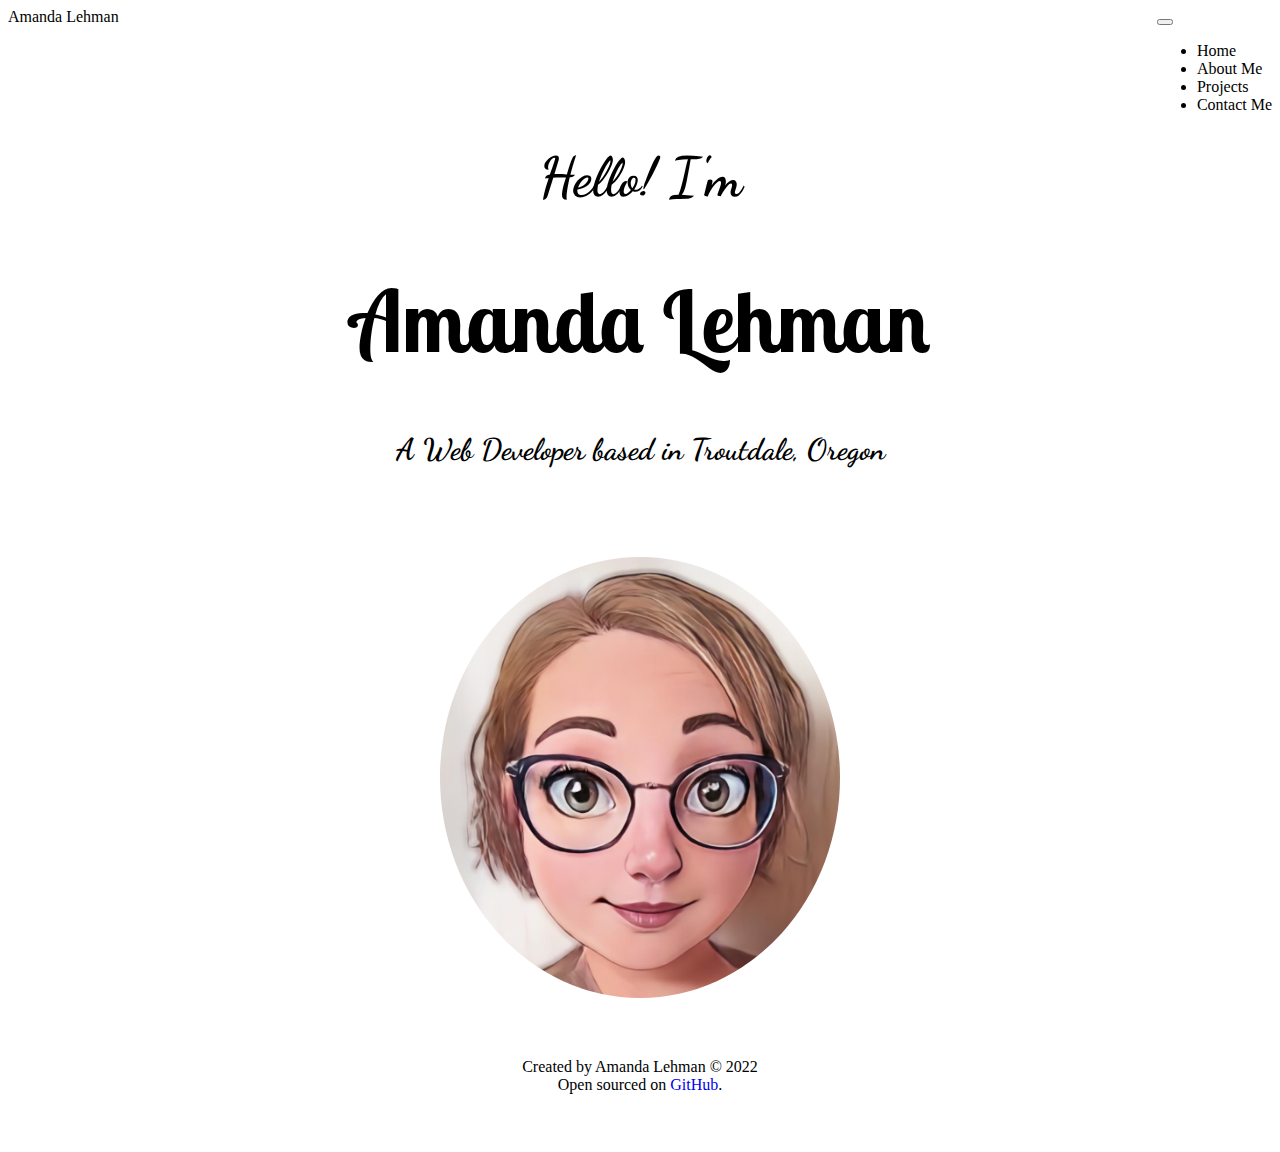
<file: index.html>
<!DOCTYPE html>
<html lang="en">
  <head>
    <meta charset="UTF-8" />
    <meta http-equiv="X-UA-Compatible" content="IE=edge" />
    <meta name="viewport" content="width=device-width, initial-scale=1.0" />
    <meta
      name="description"
      content="Amanda is a front end developer based in Troutdale, Oregon."
    />
    <link
      href="https://cdn.jsdelivr.net/npm/bootstrap@5.2.1/dist/css/bootstrap.min.css"
      rel="stylesheet"
      integrity="sha384-iYQeCzEYFbKjA/T2uDLTpkwGzCiq6soy8tYaI1GyVh/UjpbCx/TYkiZhlZB6+fzT"
      crossorigin="anonymous"
    />
    <script
      src="https://cdn.jsdelivr.net/npm/bootstrap@5.2.3/dist/js/bootstrap.bundle.min.js"
      integrity="sha384-kenU1KFdBIe4zVF0s0G1M5b4hcpxyD9F7jL+jjXkk+Q2h455rYXK/7HAuoJl+0I4"
      crossorigin="anonymous"
    ></script>
    <link rel="stylesheet" type="text/css" href="source/styles.css" />
    <link rel="preconnect" href="https://fonts.googleapis.com" />
    <link rel="preconnect" href="https://fonts.gstatic.com" crossorigin />
    <link
      href="https://fonts.googleapis.com/css2?family=Dancing+Script&family=Lobster+Two:ital,wght@1,700&display=swap"
      rel="stylesheet"
    />
    <style>
      @import url("https://fonts.googleapis.com/css2?family=Dancing+Script&family=Lobster+Two:ital,wght@1,700&display=swap");
    </style>
    <title>Web Developer - Amanda Lehman</title>
  </head>
  <body>
    <nav class="navbar navbar-expand-lg">
      <div class="container-fluid">
        <div class="lead">
          <a class="navbar-brand" href="/index.html">Amanda Lehman</a>
        </div>
        <div class="edge">
          <button
            class="navbar-toggler"
            type="button"
            data-bs-toggle="collapse"
            data-bs-target="#navbarSupportedContent"
            aria-controls="navbarSupportedContent"
            aria-expanded="false"
            aria-label="Toggle navigation"
          >
            <span class="navbar-toggler-icon"></span>
          </button>
          <div class="collapse navbar-collapse" id="navbarSupportedContent">
            <ul class="navbar-nav me-auto mb-2 mb-lg-0">
              <li class="nav-item">
                <a
                  class="nav-link active"
                  aria-current="page"
                  href="index.html"
                  title="Homepage - Amanda Lehman"
                  >Home</a
                >
              </li>
              <li class="nav-item">
                <a
                  class="nav-link"
                  href="about.html"
                  title="About Amanda Lehman"
                  >About Me</a
                >
              </li>
              <li class="nav-item">
                <a
                  class="nav-link"
                  href="projects.html"
                  title="Projects by Amanda Lehman"
                  >Projects</a
                >
              </li>
              <li class="nav-item">
                <a class="nav-link" href="#" title="Contact Amanda Lehman"
                  >Contact Me</a
                >
              </li>
            </ul>
          </div>
        </div>
      </div>
    </nav>
    <div class="main">
      <h2>Hello! I'm</h2>
      <h1>Amanda Lehman</h1>
      <h3>A Web Developer based in Troutdale, Oregon</h3>
    </div>
    <img
      src="images/me-cartoon.jpg"
      class="img-fluid"
      alt="Cartoon version of Amanda Lehman"
    />

    <footer>
      Created by Amanda Lehman &#169; 2022<br />Open sourced on
      <a href="https://github.com/Brumbles85/portfolio.git" target="_blank"
        >GitHub</a
      >.
    </footer>
  </body>
</html>
</file>
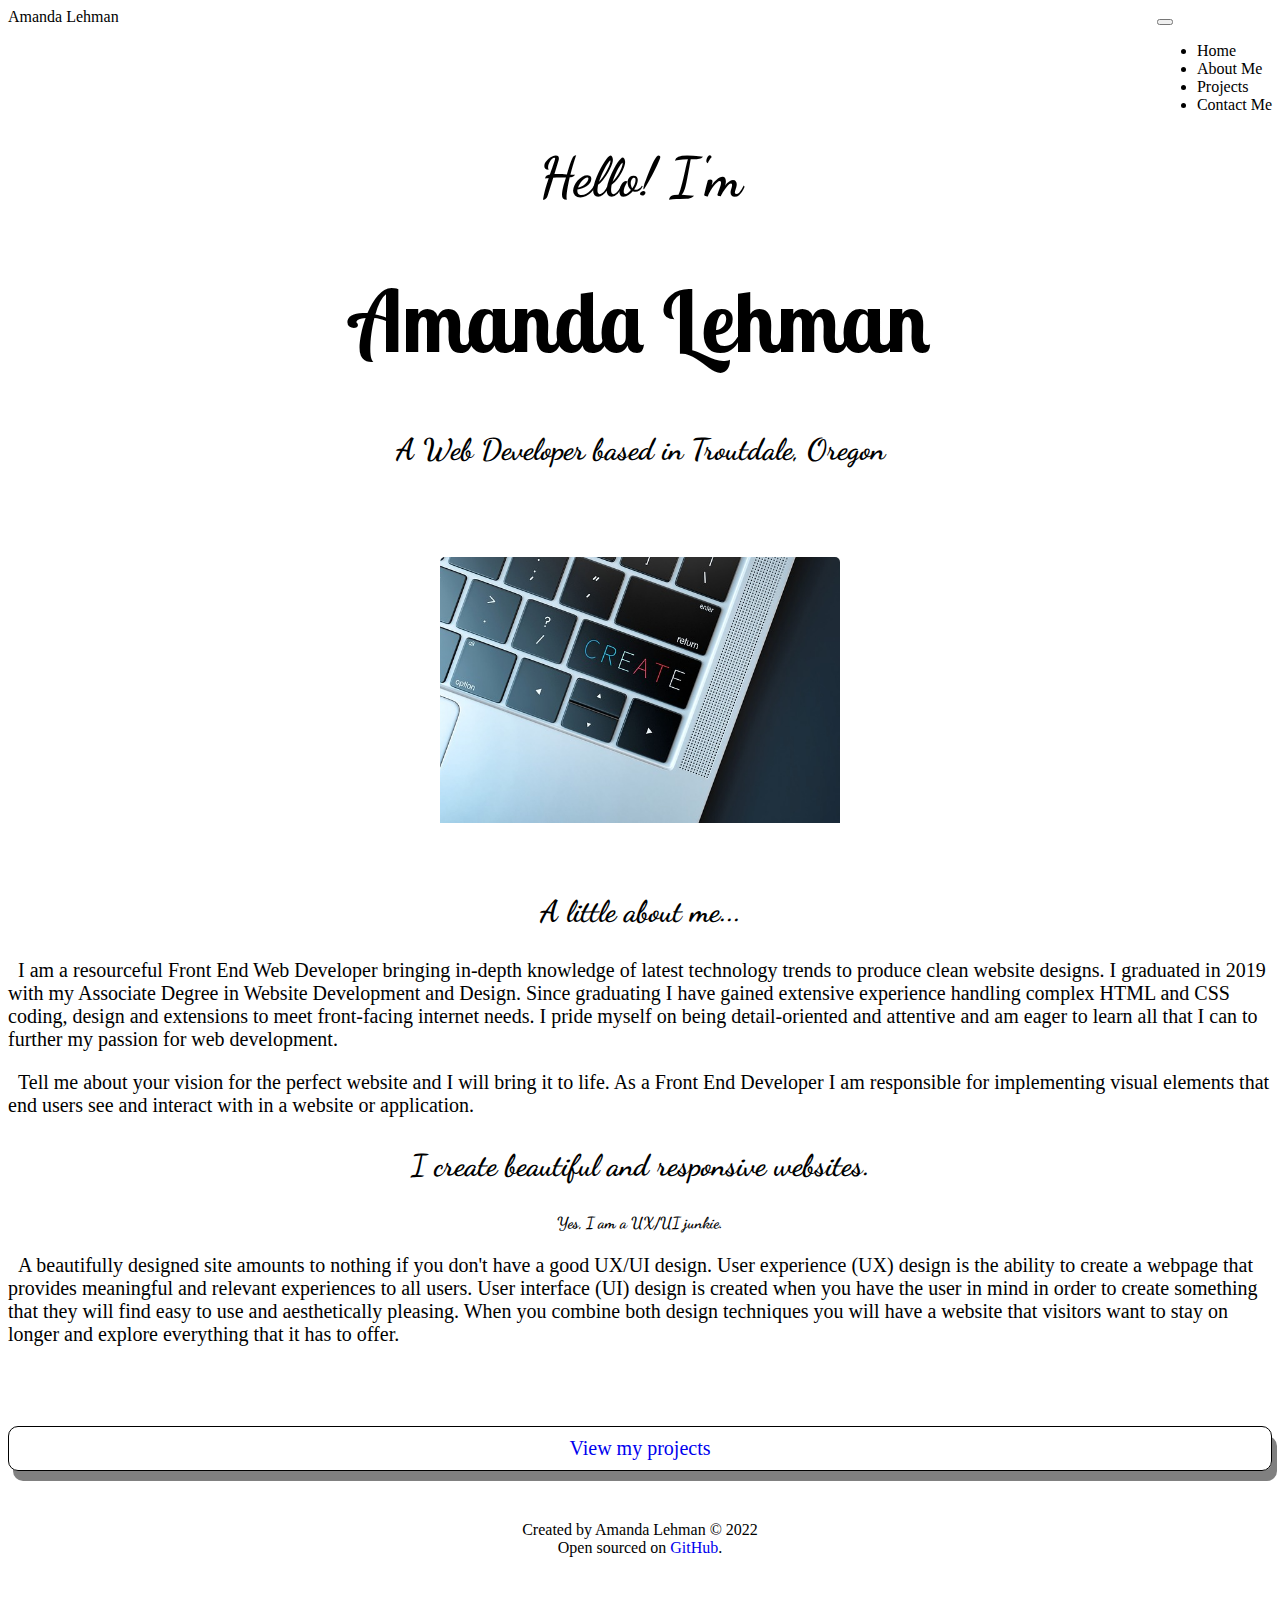
<file: about.html>
<!DOCTYPE html>
<html lang="en">
  <head>
    <meta charset="UTF-8" />
    <meta http-equiv="X-UA-Compatible" content="IE=edge" />
    <meta name="viewport" content="width=device-width, initial-scale=1.0" />
    <meta
      name="description"
      content="About Amanda Lehman. Amanda is a front end developer based in Troutdale, Oregon."
    />
    <link
      href="https://cdn.jsdelivr.net/npm/bootstrap@5.2.1/dist/css/bootstrap.min.css"
      rel="stylesheet"
      integrity="sha384-iYQeCzEYFbKjA/T2uDLTpkwGzCiq6soy8tYaI1GyVh/UjpbCx/TYkiZhlZB6+fzT"
      crossorigin="anonymous"
    />
    <script
      src="https://cdn.jsdelivr.net/npm/bootstrap@5.2.3/dist/js/bootstrap.bundle.min.js"
      integrity="sha384-kenU1KFdBIe4zVF0s0G1M5b4hcpxyD9F7jL+jjXkk+Q2h455rYXK/7HAuoJl+0I4"
      crossorigin="anonymous"
    ></script>
    <link rel="stylesheet" type="text/css" href="source/styles.css" />
    <link rel="preconnect" href="https://fonts.googleapis.com" />
    <link rel="preconnect" href="https://fonts.gstatic.com" crossorigin />
    <link
      href="https://fonts.googleapis.com/css2?family=Dancing+Script&family=Lobster+Two:ital,wght@1,700&display=swap"
      rel="stylesheet"
    />
    <style>
      @import url("https://fonts.googleapis.com/css2?family=Dancing+Script&family=Lobster+Two:ital,wght@1,700&display=swap");
    </style>
    <title>About Amanda Lehman</title>
  </head>
  <body>
    <nav class="navbar navbar-expand-lg">
      <div class="container-fluid">
        <div class="lead">
          <a class="navbar-brand" href="/index.html">Amanda Lehman</a>
        </div>
        <div class="edge">
          <button
            class="navbar-toggler"
            type="button"
            data-bs-toggle="collapse"
            data-bs-target="#navbarSupportedContent"
            aria-controls="navbarSupportedContent"
            aria-expanded="false"
            aria-label="Toggle navigation"
          >
            <span class="navbar-toggler-icon"></span>
          </button>
          <div class="collapse navbar-collapse" id="navbarSupportedContent">
            <ul class="navbar-nav me-auto mb-2 mb-lg-0">
              <li class="nav-item">
                <a
                  class="nav-link active"
                  aria-current="page"
                  href="index.html"
                  title="Homepage - Amanda Lehman"
                  >Home</a
                >
              </li>
              <li class="nav-item">
                <a class="nav-link" href="#" title="About Amanda Lehman"
                  >About Me</a
                >
              </li>
              <li class="nav-item">
                <a
                  class="nav-link"
                  href="projects.html"
                  title="Projects by Amanda Lehman"
                  >Projects</a
                >
              </li>
              <li class="nav-item">
                <a
                  class="nav-link"
                  href="contact.html"
                  title="Contact Amanda Lehman"
                  >Contact Me</a
                >
              </li>
            </ul>
          </div>
        </div>
      </div>
    </nav>
    <div class="main">
      <h2>Hello! I'm</h2>
      <h1>Amanda Lehman</h1>
      <h3>A Web Developer based in Troutdale, Oregon</h3>
    </div>
    <div>
      <img class="about" src="/images/creative_keyboard.jpg" >
    </div>
    <div class="container">
      <div class="row">
        <div class="col-md-6">
          <h3>
           <center><strong>A little about me...</strong> </center>
          </h3>
          <p>
            I am a resourceful Front End Web Developer bringing in-depth
            knowledge of latest technology trends to produce clean website
            designs. I graduated in 2019 with my Associate Degree in Website
            Development and Design. Since graduating I have gained extensive
            experience handling complex HTML and CSS coding, design and
            extensions to meet front-facing internet needs. I pride myself on
            being detail-oriented and attentive and am eager to learn all that I
            can to further my passion for web development.
          </p>
          <p>
            Tell me about your vision for the perfect website and I will bring
            it to life. As a Front End Developer I am responsible for
            implementing visual elements that end users see and interact with in
            a website or application.
          </p>
          
          </p>
        </div>
        <div class="col-md-6">
          <center><div>
          <h3>
            <strong>I create beautiful and responsive websites. </strong>
          </h3>
          <h4>Yes, I am a UX/UI junkie.</h4>
          </div></center>
          <p>
            A beautifully designed site amounts to nothing if you don't have a
            good UX/UI design. User experience (UX) design is the ability to
            create a webpage that provides meaningful and relevant experiences
            to all users. User interface (UI) design is created when you have
            the user in mind in order to create something that they will find
            easy to use and aesthetically pleasing. When you combine both design
            techniques you will have a website that visitors want to stay on
            longer and explore everything that it has to offer.
        </div>
      </div>
    </div>
    <div class="center">
      <div class="btn">
        <a href="/projects.html">View my projects</a>
      </div>
    </div>
    <footer>
      Created by Amanda Lehman &#169; 2022<br />Open sourced on
      <a href="https://github.com/Brumbles85/portfolio.git" target="_blank">GitHub</a>.
    </footer>
    <script
      src="https://cdn.jsdelivr.net/npm/bootstrap@5.2.2/dist/js/bootstrap.bundle.min.js"
      integrity="sha384-OERcA2EqjJCMA+/3y+gxIOqMEjwtxJY7qPCqsdltbNJuaOe923+mo//f6V8Qbsw3"
      crossorigin="anonymous"
    ></script>
  </body>
</html>
</file>
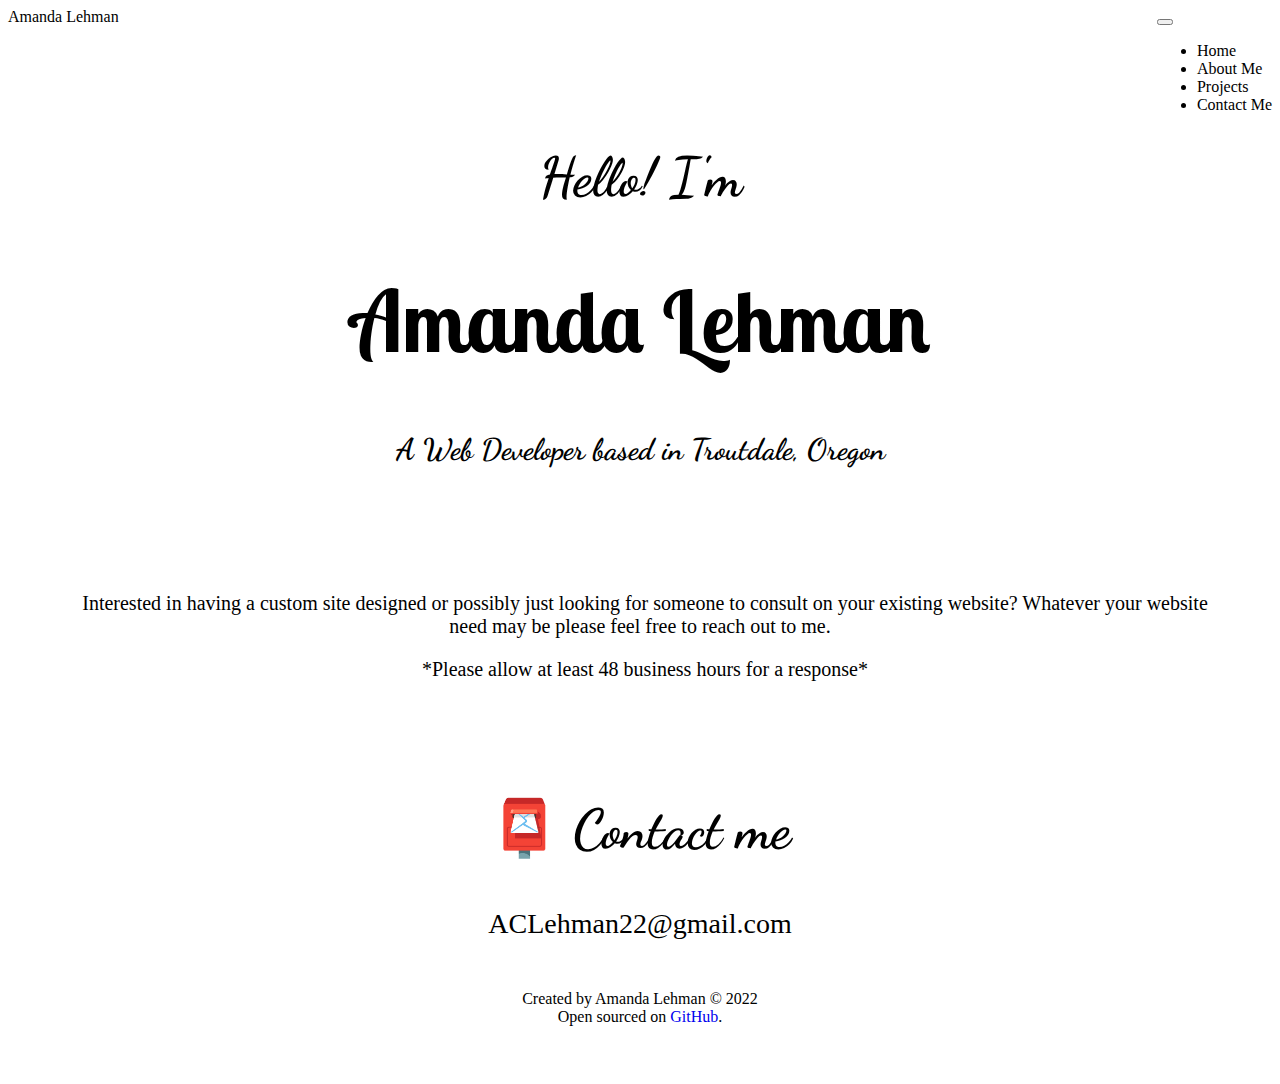
<file: contact.html>
<!DOCTYPE html>
<html lang="en">
  <head>
    <meta charset="UTF-8" />
    <meta http-equiv="X-UA-Compatible" content="IE=edge" />
    <meta name="viewport" content="width=device-width, initial-scale=1.0" />
    <meta
      name="description"
      content="Contact Amanda Lehman. Amanda is a front end developer based in Troutdale, Oregon."
    />
    <link
      href="https://cdn.jsdelivr.net/npm/bootstrap@5.2.1/dist/css/bootstrap.min.css"
      rel="stylesheet"
      integrity="sha384-iYQeCzEYFbKjA/T2uDLTpkwGzCiq6soy8tYaI1GyVh/UjpbCx/TYkiZhlZB6+fzT"
      crossorigin="anonymous"
    />
    <script
      src="https://cdn.jsdelivr.net/npm/bootstrap@5.2.3/dist/js/bootstrap.bundle.min.js"
      integrity="sha384-kenU1KFdBIe4zVF0s0G1M5b4hcpxyD9F7jL+jjXkk+Q2h455rYXK/7HAuoJl+0I4"
      crossorigin="anonymous"
    ></script>
    <link rel="stylesheet" type="text/css" href="source/styles.css" />
    <link rel="preconnect" href="https://fonts.googleapis.com" />
    <link rel="preconnect" href="https://fonts.gstatic.com" crossorigin />
    <link
      href="https://fonts.googleapis.com/css2?family=Dancing+Script&family=Lobster+Two:ital,wght@1,700&display=swap"
      rel="stylesheet"
    />
    <style>
      @import url("https://fonts.googleapis.com/css2?family=Dancing+Script&family=Lobster+Two:ital,wght@1,700&display=swap");
    </style>
    <title>Contact Amanda Lehman</title>
  </head>
  <body>
    <nav class="navbar navbar-expand-lg">
      <div class="container-fluid">
        <div class="lead">
          <a class="navbar-brand" href="/index.html">Amanda Lehman</a>
        </div>
        <div class="edge">
          <button
            class="navbar-toggler"
            type="button"
            data-bs-toggle="collapse"
            data-bs-target="#navbarSupportedContent"
            aria-controls="navbarSupportedContent"
            aria-expanded="false"
            aria-label="Toggle navigation"
          >
            <span class="navbar-toggler-icon"></span>
          </button>
          <div class="collapse navbar-collapse" id="navbarSupportedContent">
            <ul class="navbar-nav me-auto mb-2 mb-lg-0">
              <li class="nav-item">
                <a
                  class="nav-link active"
                  aria-current="page"
                  href="index.html"
                  title="Homepage - Amanda Lehman"
                  >Home</a
                >
              </li>
              <li class="nav-item">
                <a
                  class="nav-link"
                  href="about.html"
                  title="About Amanda Lehman"
                  >About Me</a
                >
              </li>
              <li class="nav-item">
                <a
                  class="nav-link"
                  href="projects.html"
                  title="Projects by Amanda Lehman"
                  >Projects</a
                >
              </li>
              <li class="nav-item">
                <a class="nav-link" href="#" title="Contact Amanda Lehman"
                  >Contact Me</a
                >
              </li>
            </ul>
          </div>
        </div>
      </div>
    </nav>

    <div class="main">
      <h2>Hello! I'm</h2>
      <h1>Amanda Lehman</h1>
      <h3>A Web Developer based in Troutdale, Oregon</h3>
    </div>
    <div class="interest">
      <p>
        Interested in having a custom site designed or possibly just looking for
        someone to consult on your existing website? Whatever your website need
        may be please feel free to reach out to me.
      </p>
      <p>*Please allow at least 48 business hours for a response*</p>
    </div>
    <div id="contact">
      <h2>📮 Contact me</h2>
      <a
        href="mailto:ACLehman22@gmail.com"
        class="email-link"
        title="Email Amanda Lehman"
      >
        ACLehman22@gmail.com
      </a>
    </div>

    <footer>
      Created by Amanda Lehman &#169; 2022<br />Open sourced on
      <a href="https://github.com/Brumbles85/portfolio.git" target="_blank"
        >GitHub</a
      >.
    </footer>
  </body>
</html>
</file>
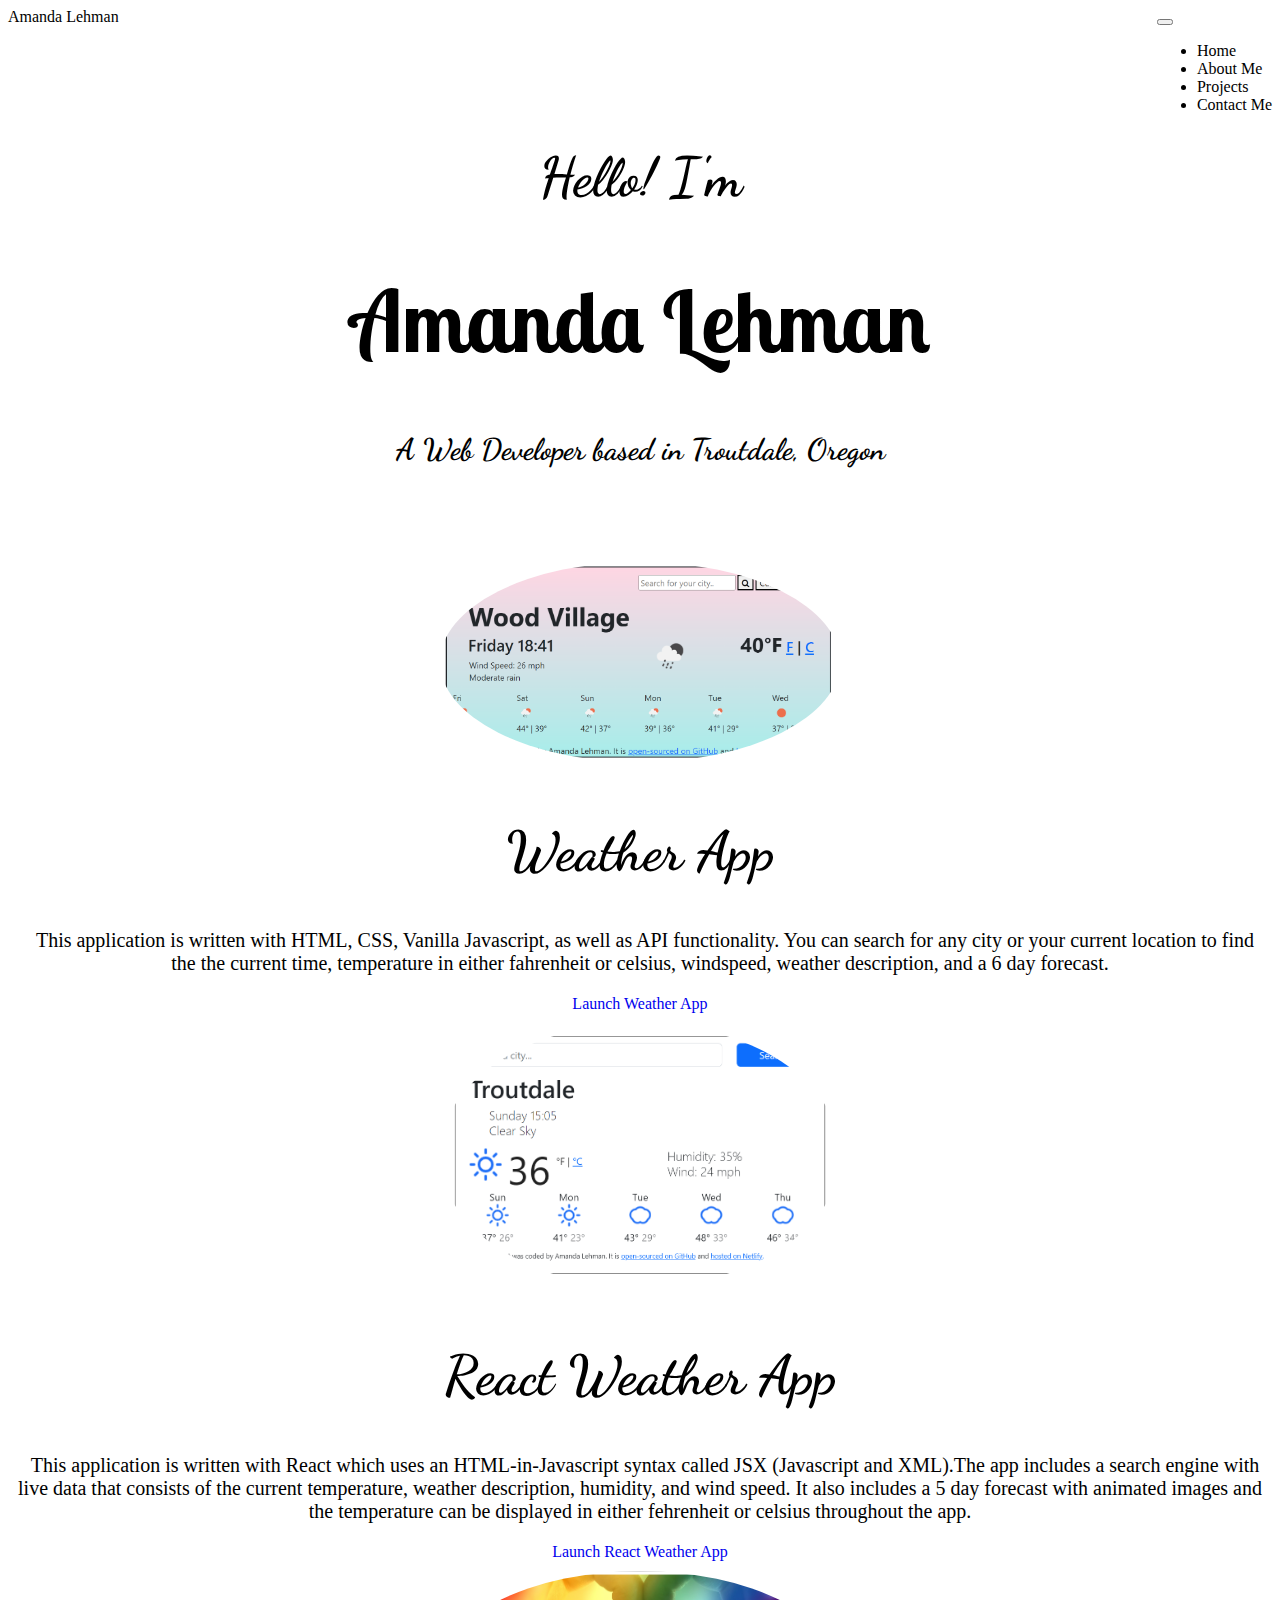
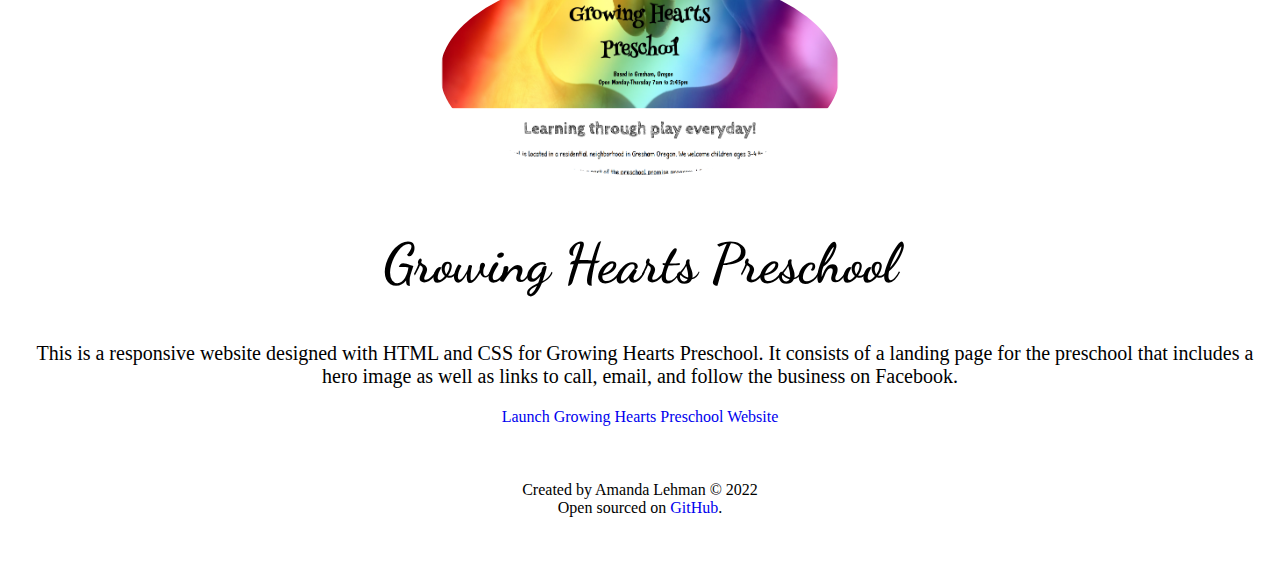
<file: projects.html>
<!DOCTYPE html>
<html lang="en">
  <head>
    <meta charset="UTF-8" />
    <meta http-equiv="X-UA-Compatible" content="IE=edge" />
    <meta name="viewport" content="width=device-width, initial-scale=1.0" />
    <meta
      name="description"
      content="Projects by Amanda Lehmnan. Amanda is a front end developer based in Troutdale, Oregon."
    />
    <link
      href="https://cdn.jsdelivr.net/npm/bootstrap@5.2.1/dist/css/bootstrap.min.css"
      rel="stylesheet"
      integrity="sha384-iYQeCzEYFbKjA/T2uDLTpkwGzCiq6soy8tYaI1GyVh/UjpbCx/TYkiZhlZB6+fzT"
      crossorigin="anonymous"
    />
    <script
      src="https://cdn.jsdelivr.net/npm/bootstrap@5.2.3/dist/js/bootstrap.bundle.min.js"
      integrity="sha384-kenU1KFdBIe4zVF0s0G1M5b4hcpxyD9F7jL+jjXkk+Q2h455rYXK/7HAuoJl+0I4"
      crossorigin="anonymous"
    ></script>
    <link rel="stylesheet" type="text/css" href="source/styles.css" />
    <link rel="preconnect" href="https://fonts.googleapis.com" />
    <link rel="preconnect" href="https://fonts.gstatic.com" crossorigin />
    <link
      href="https://fonts.googleapis.com/css2?family=Dancing+Script&family=Lobster+Two:ital,wght@1,700&display=swap"
      rel="stylesheet"
    />
    <style>
      @import url("https://fonts.googleapis.com/css2?family=Dancing+Script&family=Lobster+Two:ital,wght@1,700&display=swap");
    </style>
    <title>Projects by Amanda Lehman</title>
  </head>
  <body>
    <nav class="navbar navbar-expand-lg bg-light">
      <div class="container-fluid">
        <div class="lead">
          <a class="navbar-brand" href="/index.html">Amanda Lehman</a>
        </div>
        <div class="edge">
          <button
            class="navbar-toggler"
            type="button"
            data-bs-toggle="collapse"
            data-bs-target="#navbarSupportedContent"
            aria-controls="navbarSupportedContent"
            aria-expanded="false"
            aria-label="Toggle navigation"
          >
            <span class="navbar-toggler-icon"></span>
          </button>
          <div class="collapse navbar-collapse" id="navbarSupportedContent">
            <ul class="navbar-nav me-auto mb-2 mb-lg-0">
              <li class="nav-item">
                <a
                  class="nav-link active"
                  aria-current="page"
                  href="index.html"
                  title="Homepage - Amanda Lehman"
                  >Home</a
                >
              </li>
              <li class="nav-item">
                <a
                  class="nav-link"
                  href="about.html"
                  title="About Amanda Lehman"
                  >About Me</a
                >
              </li>
              <li class="nav-item">
                <a class="nav-link" href="#" title="Projects by Amanda Lehman"
                  >Projects</a
                >
              </li>
              <li class="nav-item">
                <a
                  class="nav-link"
                  href="contact.html"
                  title="Contact Amanda Lehman"
                  >Contact Me</a
                >
              </li>
            </ul>
          </div>
        </div>
      </div>
    </nav>
    <div class="main">
      <h2>Hello! I'm</h2>
      <h1>Amanda Lehman</h1>
      <h3>A Web Developer based in Troutdale, Oregon</h3>
    </div>
    <div class="flex-container">
      <div class="row mt-3">
        <div class="col-md-6">
          <img
            src="images/weather_app.png"
            class="img-fluid rounded"
            alt="screenshot of weather application"
          />
        </div>
        <div class="col-md-6 info">
          <h2>Weather App</h2>
          <p>
            This application is written with HTML, CSS, Vanilla Javascript, as
            well as API functionality. You can search for any city or your
            current location to find the the current time, temperature in either
            fahrenheit or celsius, windspeed, weather description, and a 6 day
            forecast.
          </p>
          <a
            href="https://profound-ganache-20ad3a.netlify.app/"
            target="_blank"
            class="button mt-5"
            title="Launch Weather App"
            >Launch Weather App</a
          >
        </div>
        <div class="row mt-5">
          <div class="col-md-6">
            <img
              src="images/react_app.png"
              class="img-fluid rounded"
              alt="screenshot of React Weather App"
            />
          </div>
          <div class="col-md-6 info">
            <h2>React Weather App</h2>
            <p>
              This application is written with React which uses an
              HTML-in-Javascript syntax called JSX (Javascript and XML).The app
              includes a search engine with live data that consists of the
              current temperature, weather description, humidity, and wind
              speed. It also includes a 5 day forecast with animated images and
              the temperature can be displayed in either fehrenheit or celsius
              throughout the app.
            </p>
            <a
              href="https://courageous-croissant-9a5af7.netlify.app/"
              target="_blank"
              class="button"
              title="Launch React Weather App"
              >Launch React Weather App
            </a>
          </div>
        </div>
        <div class="row mt-5">
          <div class="col-md-6">
            <img
              src="images/growingHearts.png"
              class="img-fluid rounded"
              alt="screenshot of Growing Hearts Preschool Website"
            />
          </div>
          <div class="col-md-6 info">
            <h2>Growing Hearts Preschool</h2>
            <p>
              This is a responsive website designed with HTML and CSS for
              Growing Hearts Preschool. It consists of a landing page for the
              preschool that includes a hero image as well as links to call,
              email, and follow the business on Facebook.
            </p>
            <a
              href="https://creative-valkyrie-bf3792.netlify.app/"
              target="_blank"
              class="button mt-5"
              title="Launch Growing Hearts Preschool Website"
              >Launch Growing Hearts Preschool Website</a
            >
          </div>
        </div>
      </div>
    </div>
    <footer>
      Created by Amanda Lehman &#169; 2022<br />Open sourced on
      <a href="https://github.com/Brumbles85/portfolio.git" target="_blank"
        >GitHub</a
      >.
    </footer>
  </body>
</html>
</file>
<file: source/styles.css>
h1 {
  font-size: 85px;
  font-family: "Lobster Two", cursive;
}
h2,
h3,
h4 {
  font-family: "Dancing Script", cursive;
}
h2 {
  font-size: 55px;
}
h3 {
  font-size: 30px;
}
header {
  float: right;
  padding-bottom: 25px;
}

img {
  width: 400px;
  margin: auto;
  padding: 10px;
  border-radius: 50%;
  display: block;
}
a {
  text-decoration: none;
}
a:hover {
  text-decoration: underline;
}
a:visited {
  text-decoration: none;
}
p {
  font-size: 20px;
  text-indent: 10px;
}
footer {
  text-align: center;
  padding: 50px;
}

.nav {
  padding: 10px;
}
.nav a {
  padding: 5px;
}
.main {
  text-align: center;
  display: block;
  padding-top: 90px;
  padding-bottom: 50px;
}
.btn {
  border: 1px solid;
  border-radius: 10px;
  box-shadow: 5px 10px #808080;
  padding: 10px;
  font-size: 20px;
  text-decoration: none;
}

.center {
  text-align: center;
  padding-top: 60px;
}
.lead {
  float: left;
}
.edge {
  float: right;
}
.nav-link {
  color: black;
}
.navbar-brand {
  color: black;
}
.email-link {
  display: flex;
  justify-content: center;
  color: var(--primary-color);
  font-size: 28px;
  text-decoration: none;
}

.email-link:hover {
  text-decoration: underline;
}
.interest {
  margin: 45px;
  text-align: center;
}
.about {
  text-align: center;
  border-radius: 15px;
  padding-bottom: 40px;
}
#contact {
  text-align: center;
  padding-top: 25px;
}
.flex-container {
  display: flex;
  flex-direction: row;
  padding: 5px;
}

.info {
  text-align: center;
}
</file>
